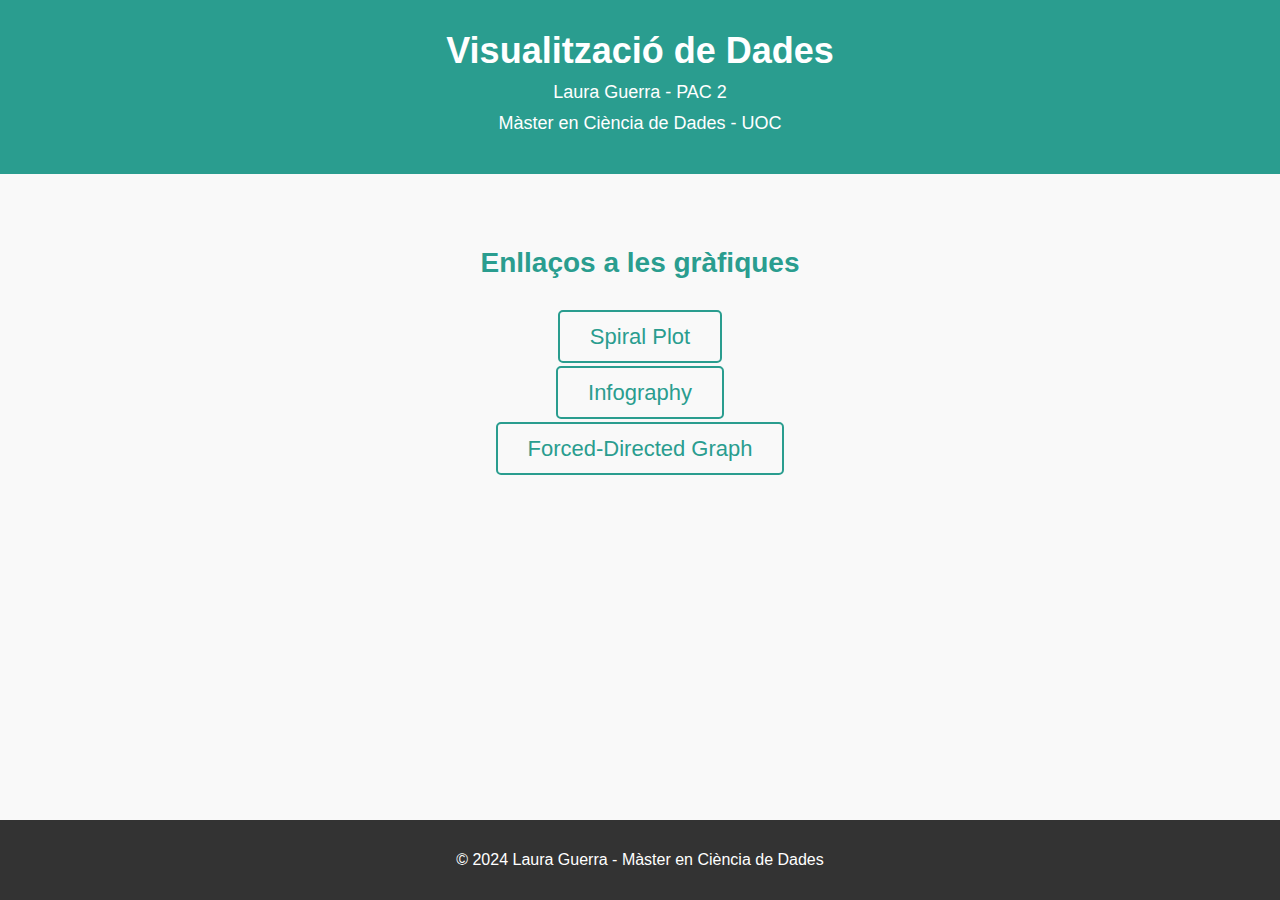
<file: index.html>
<!DOCTYPE html>
<html lang="ca">
<head>
    <meta charset="UTF-8">
    <meta name="viewport" content="width=device-width, initial-scale=1.0">
    <meta http-equiv="X-UA-Compatible" content="ie=edge">
    <title>Visualització de Dades - PAC 2</title>
    <style>
        body {
            font-family: 'Arial', sans-serif;
            margin: 0;
            padding: 0;
            background-color: #f9f9f9;
            color: #333;
        }
        header {
            background-color: #2a9d8f;
            color: white;
            text-align: center;
            padding: 30px 20px;
        }
        header h1 {
            margin: 0;
            font-size: 36px;
        }
        header p {
            margin: 10px 0;
            font-size: 18px;
        }
        main {
            padding: 50px 20px;
            text-align: center;
        }
        h2 {
            font-size: 28px;
            color: #2a9d8f;
            margin-bottom: 30px;
        }
        ul {
            list-style: none;
            padding: 0;
            display: flex;
            flex-direction: column;
            align-items: center;
        }
        li {
            margin: 15px 0;
        }
        a {
            text-decoration: none;
            color: #2a9d8f;
            font-size: 22px;
            padding: 12px 30px;
            border: 2px solid #2a9d8f;
            border-radius: 5px;
            transition: background-color 0.3s, color 0.3s;
        }
        a:hover {
            background-color: #2a9d8f;
            color: white;
        }
        footer {
            background-color: #333;
            color: white;
            text-align: center;
            padding: 15px 0;
            position: fixed;
            bottom: 0;
            width: 100%;
        }
    </style>
</head>
<body>

<header>
    <h1>Visualització de Dades</h1>
    <p>Laura Guerra - PAC 2</p>
    <p>Màster en Ciència de Dades - UOC</p>
</header>

<main>
    <h2>Enllaços a les gràfiques</h2>
    <ul>
        <li><a href="https://laura-guerra.github.io/spiral-plot" target="_blank">Spiral Plot</a></li>
        <li><a href="https://laura-guerra.github.io/infography" target="_blank">Infography</a></li>
        <li><a href="https://laura-guerra.github.io/graph" target="_blank">Forced-Directed Graph</a></li>
    </ul>
</main>

<footer>
    <p>&copy; 2024 Laura Guerra - Màster en Ciència de Dades</p>
</footer>

</body>
</html>
</file>
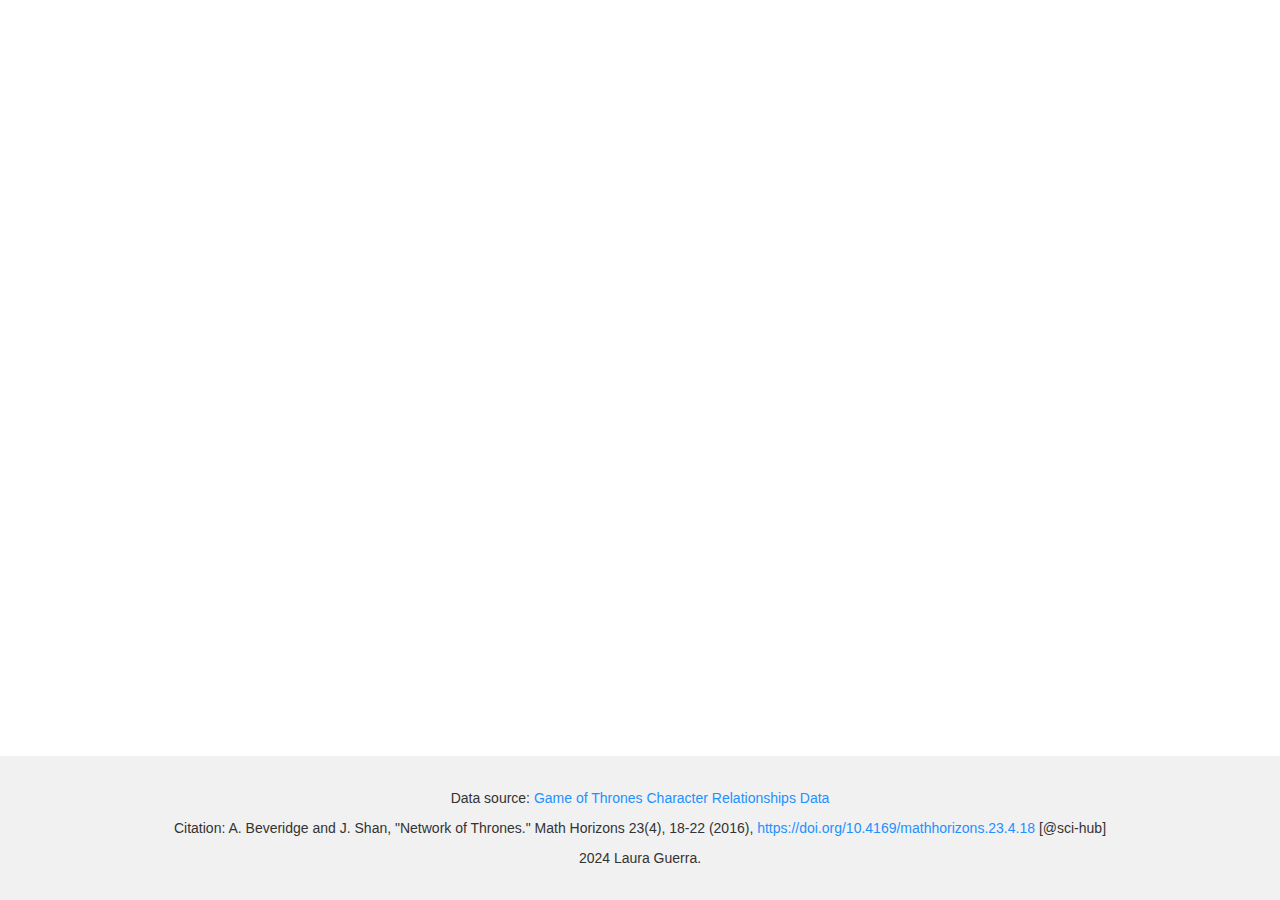
<file: graph.html>
<!DOCTYPE html>
<html lang="en">
<head>
    <meta charset="UTF-8">
    <meta name="viewport" content="width=device-width, initial-scale=1.0">
    <title>Game of Thrones Character Relationships</title>
    <script src="https://d3js.org/d3.v6.min.js"></script>
    <style>
        .node circle {
            stroke: #fff;
            stroke-width: 1.5px;
        }
        .link {
            stroke-opacity: 0.6;
        }
        text {
            font-family: Arial, sans-serif;
            font-size: 10px;
        }
        svg {
            width: 100vw;
            height: 100vh;
        }
        .legend {
            font-family: Arial, sans-serif;
            font-size: 12px;
        }
        body, html {
            margin: 0;
            padding: 0;
            height: 100%;
            display: flex;
            flex-direction: column;
        }
        footer {
            background-color: #f1f1f1;
            color: #333;
            text-align: center;
            padding: 20px;
            font-size: 14px;
            box-sizing: border-box;
            width: 100%;
            margin-top: auto; /* Esto asegura que el footer esté al final */
            bottom: 0;
            position: relative;
            font-family: Arial;
        }
        footer a {
            color: #1e90ff;
            text-decoration: none;
        }
        footer a:hover {
            text-decoration: underline;
        }
    </style>
</head>
<body>
    <script>
        const width = window.innerWidth;
        const height = window.innerHeight;

        d3.json("got-r.json").then(data => {
            const svg = d3.select("body").append("svg")
                .attr("width", width)
                .attr("height", height)
                .call(d3.zoom().on("zoom", (event) => {
                    svg.attr("transform", event.transform);
                }))
                .append("g");

            const color = d3.scaleOrdinal(d3.schemeCategory10);
            const relationshipColor = d3.scaleOrdinal()
                .domain(["siblings", "parents", "marriedEngaged", "killed", "allies", "serves", "houseName"])
                .range(["#ff4500", "#32cd32", "#1e90ff", "#8a2be2", "#ffa500", "#2e8b57", "#d2691e"]);

            const simulation = d3.forceSimulation(data.nodes)
                .force("link", d3.forceLink(data.links).id(d => d.id).distance(80))
                .force("charge", d3.forceManyBody().strength(-300))
                .force("center", d3.forceCenter(width / 2, height / 2));

            const relationships = relationshipColor.domain();
            relationships.forEach(rel => {
                svg.append("defs").append("marker")
                    .attr("id", `arrowhead-${rel}`)
                    .attr("viewBox", "0 -5 10 10")
                    .attr("refX", 15)
                    .attr("refY", 0)
                    .attr("markerWidth", 6)
                    .attr("markerHeight", 6)
                    .attr("orient", "auto")
                    .append("path")
                    .attr("d", "M0,-5L10,0L0,5")
                    .attr("fill", relationshipColor(rel));
            });

            const link = svg.append("g")
                .attr("class", "links")
                .selectAll("line")
                .data(data.links)
                .enter().append("line")
                .attr("class", "link")
                .attr("stroke-width", 1)
                .attr("stroke", d => relationshipColor(d.relationship))
                .attr("marker-end", d => `url(#arrowhead-${d.relationship})`);

            const node = svg.append("g")
                .attr("class", "nodes")
                .selectAll("g")
                .data(data.nodes)
                .enter().append("g");

            node.append("circle")
                .attr("r", d => d.value * 2)
                .attr("fill", d => color(d.group));

            node.append("text")
                .attr("x", 6)
                .attr("y", 3)
                .text(d => d.id);

            simulation.on("tick", () => {
                link
                    .attr("x1", d => d.source.x)
                    .attr("y1", d => d.source.y)
                    .attr("x2", d => d.target.x)
                    .attr("y2", d => d.target.y);

                node
                    .attr("transform", d => `translate(${d.x},${d.y})`);
            });

            const legendData = relationshipColor.domain();
            const legend = svg.append("g")
                .attr("class", "legend")
                .attr("transform", `translate(${width - 150}, 20)`);

            legend.selectAll("rect")
                .data(legendData)
                .enter()
                .append("rect")
                .attr("x", 0)
                .attr("y", (d, i) => i * 20)
                .attr("width", 12)
                .attr("height", 12)
                .attr("fill", d => relationshipColor(d));

            legend.selectAll("text")
                .data(legendData)
                .enter()
                .append("text")
                .attr("x", 20)
                .attr("y", (d, i) => i * 20 + 10)
                .text(d => d)
                .attr("alignment-baseline", "middle");
        }).catch(error => {
            console.error("Error loading JSON data:", error);
        });
    </script>

    <footer>
        <p>Data source: <a href="https://networks.skewed.de/net/game_thrones" target="_blank">Game of Thrones Character Relationships Data</a></p>
        <p>Citation: A. Beveridge and J. Shan, "Network of Thrones." Math Horizons 23(4), 18-22 (2016), <a href="https://doi.org/10.4169/mathhorizons.23.4.18" target="_blank">https://doi.org/10.4169/mathhorizons.23.4.18</a> [@sci-hub]</p>
        <p> 2024 Laura Guerra.</p>
    </footer>
</body>
</html>
</file>
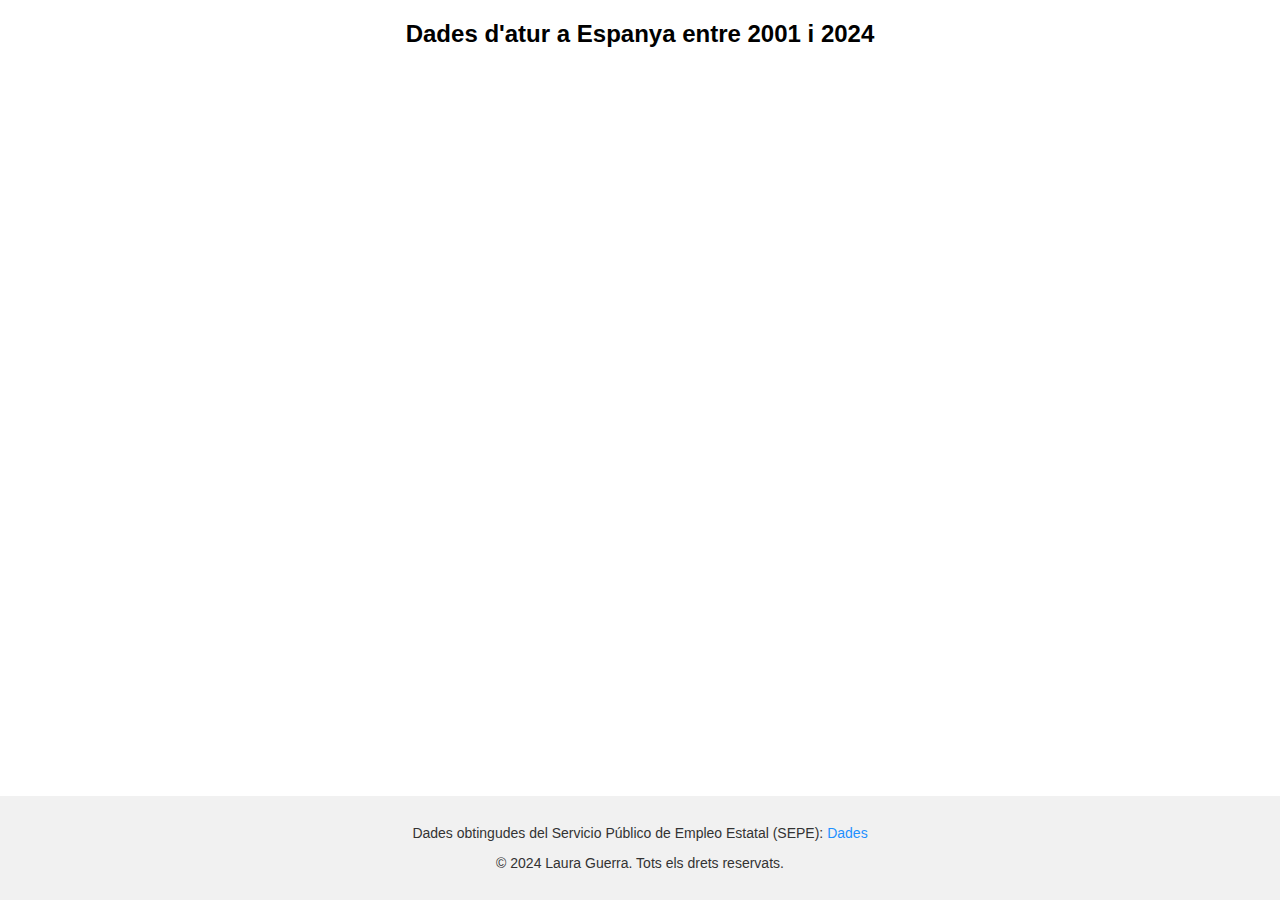
<file: spiral-plot.html>
<!DOCTYPE html>
<html>
  <head>
    <meta charset="UTF-8">
    <title>Spiral Plot</title>
    <link rel="stylesheet" href="style.css">
    <script src="https://d3js.org/d3.v4.js"></script>
    <style>
      body {
        margin: 0;
        font-family: Arial, sans-serif;
        padding-bottom: 40px;
      }

      h2 {
        text-align: center;
        margin-top: 20px;
      }

      #chart {
        display: flex;
        justify-content: center;
        margin-top: 30px;
      }

      footer {
        background-color: #f1f1f1;
        color: #333;
        text-align: center;
        padding: 15px;
        position: fixed;
        bottom: 0;
        width: 100%;
        font-size: 14px;
        box-sizing: border-box;
      }

      footer a {
        color: #1e90ff;
        text-decoration: none;
      }

      footer a:hover {
        text-decoration: underline;
      }
    </style>
  </head>
  <body>
    <h2>Dades d'atur a Espanya entre 2001 i 2024</h2>    
    <div id="chart">
      <script src="main.js"></script>
    </div>
    
    <footer>
      <p>Dades obtingudes del Servicio Público de Empleo Estatal (SEPE): 
        <a href="https://www.sepe.es/HomeSepe/que-es-el-sepe/estadisticas/datos-avance/paro.html" target="_blank">
          Dades
        </a>
      </p>
      <p>&copy; 2024 Laura Guerra. Tots els drets reservats.</p>
    </footer>
  </body>
</html>
</file>
<file: style.css>
body {
        font-family: 'Lucida Grande', 'Lucida Sans Unicode', 'Geneva', 'Verdana', sans-serif;
        margin: 40px;
      }
      .axis path {
        fill: none;
        stroke: #999;
        stroke-dasharray: 2 3;
      }
      .axis text {
        font-size: 13px;
        stroke: #222;
      }
      text.title {
        font-size: 24px;
      }
      circle.tick {
        fill: #f3f3f3;
        stroke: #999;
        stroke-dasharray: 2 3;
      }
      path.spiral {
        fill: none;
        stroke: #ee8d18;
        stroke-width: 3px;
      }


.tooltip {
    background: #eee;
    box-shadow: 0 0 5px #999999;
    color: #333;
    font-size: 12px;
    left: 130px;
    padding: 10px;
    position: absolute;
    text-align: center;
    top: 95px;
    z-index: 10;
    display: block;
    opacity: 0;
}

#chart {
  font-family: Arial, sans-serif;
  display: flex;
  flex-direction: column;
  align-items: center;
  margin: 10px;
}
</file>
